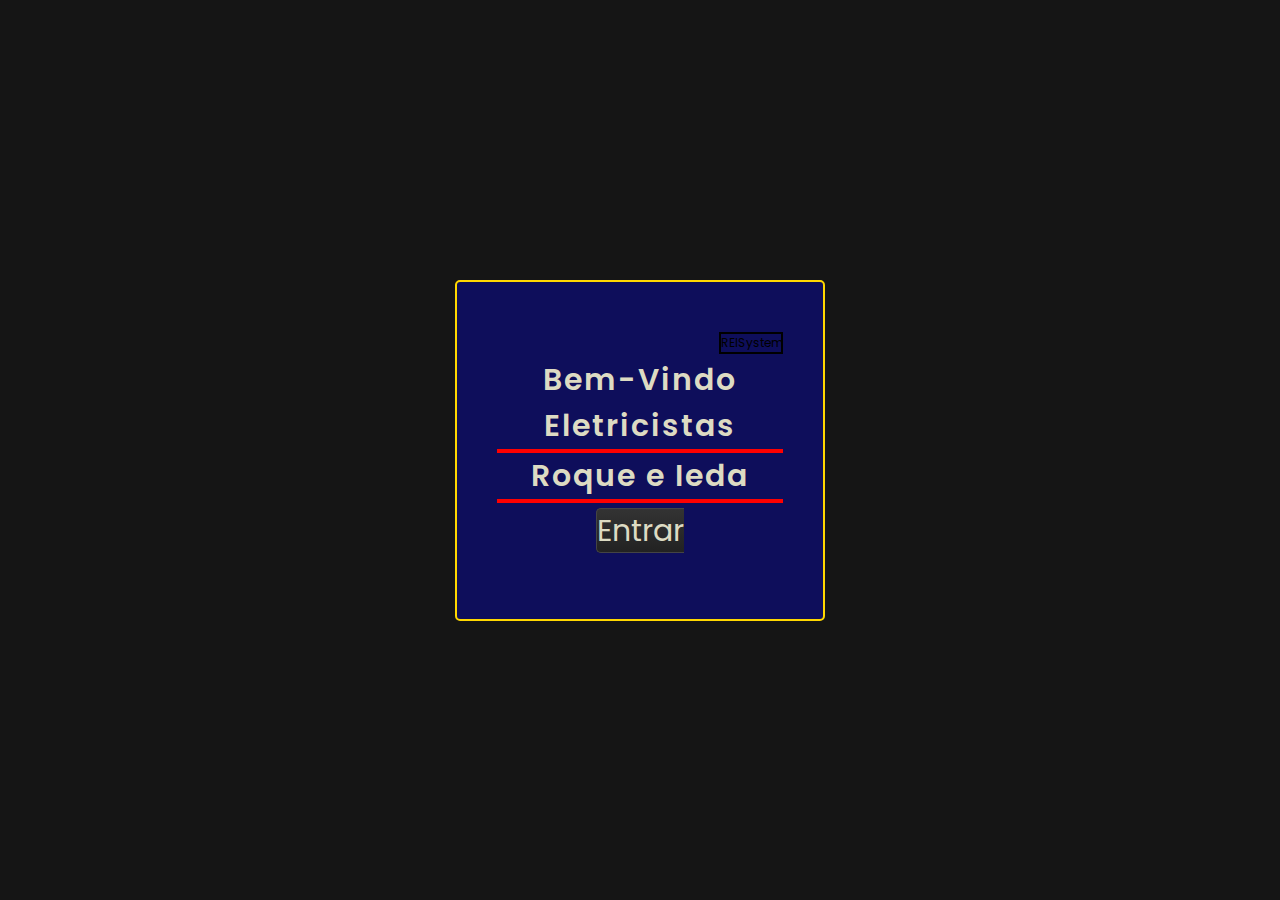
<file: index.html>
<!-- Autor: Wiliam G.Fagundes -->
<!DOCTYPE html>
<html lang="pt-br">
<head>
    <meta charset="UTF-8">
    <meta name="viewport" content="width=device-width, initial-scale=1.0">
    <title>Entrar</title>
    <link rel='stylesheet' href='https://cdnjs.cloudflare.com/ajax/libs/font-awesome/5.15.3/css/all.min.css'>
    <link rel="stylesheet" href="./style.css">
</head>
<body>
  <div class="login-form">
    <div class="R">REISystem</div>
    <br>
    <div class="text">
      Bem-Vindo Eletricistas
    </div>
    <div class="l">
    </div>
    <div class="text">
      Roque e Ieda
    </div>
    <div class="l">
    </div>
    <a class="botao" href="inicio.html">Entrar</a> 
  </div>  
</body>
</html>
</file>
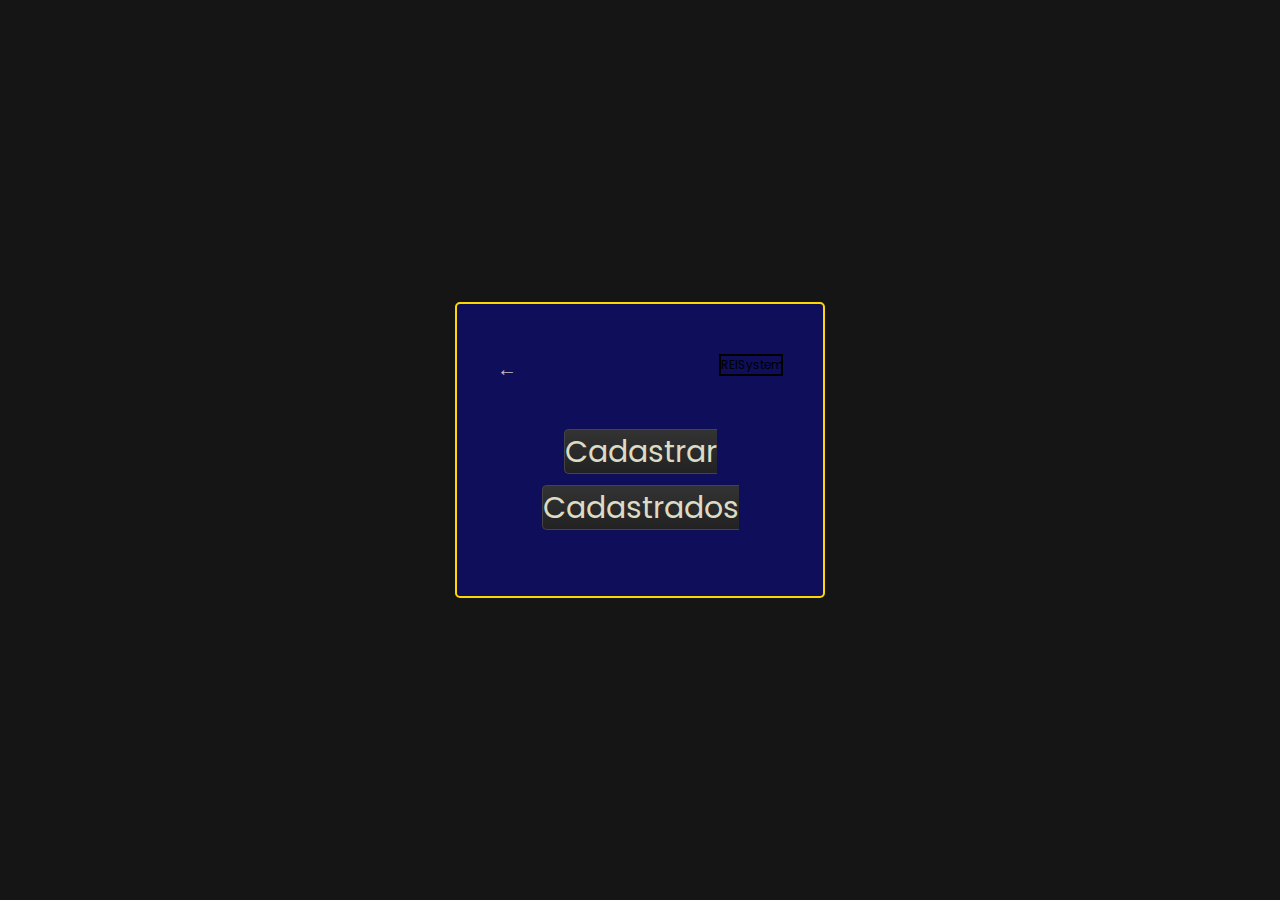
<file: inicio.html>
<!-- Autor: Wiliam G.Fagundes -->
<!DOCTYPE html>
<html lang="pt-br">
<head>
    <meta charset="UTF-8">
    <meta name="viewport" content="width=device-width, initial-scale=1.0">
    <title>inicio</title>
    <link rel='stylesheet' href='https://cdnjs.cloudflare.com/ajax/libs/font-awesome/5.15.3/css/all.min.css'>
    <link rel="stylesheet" href="./style.css">
</head>
<body>
    <div class="login-form">
        <div class="R">REISystem</div>
        <a class="voltar" href="index.html">←</a>
        <div class="text">
        </div>
        <form>
            <div>
                <a class="botao" href="http://localhost/wiliam/cadastrar.php">Cadastrar</a>    
            </div>
            <div>
                <a class="botao" href="http://localhost/wiliam/cadastrados.php">Cadastrados</a>
            </div>
           
        </form>
</body>
</html>
</file>
<file: style.css>
/* Autor: Wiliam G.Fagundes */
@import url("https://fonts.googleapis.com/css?family=Poppins&display=swap");
* {
  margin: 0;
  padding: 0;
  font-family: "Poppins", sans-serif;
}
body {
  display: flex;
  height: 100vh;
  text-align: center;
  align-items: center;
  justify-content: center;
  background: #151515;
}
.div1{
  width: 250px;
  height: 40px;
  display: flex;
  color: #dddbc3;
  background: silver;
}
.l{
  border: 2px solid rgba(255, 0, 0, 1);
}
.R{
  width: 60px;
  display: flex;
  border: 2px solid black;
  font-size: 12px;
  float: right;
}
.botao{
  height: 60px;
  width: 100%;
  color: #dddbc3;
  font-size: 30px;
  line-height: 56px;
  border: 1px solid #444;
  border-right: none;
  border-radius: 5px 0 0 5px;
  background: linear-gradient(#333, #222);
  text-decoration: none;
}
.voltar{
  display: flex;
  text-decoration: none;
  color: silver;
  font-size: 20px;
}
.login-form {
  position: relative;
  width: 370px;
  height: auto;
  background: rgba(0, 0, 255, 0.30);
  padding: 50px 40px 60px;
  box-sizing: border-box;
  border: 2px solid #ffd700;
  border-radius: 5px;
  box-shadow: inset 0 0 1px #272727;
}
.text {
  font-size: 30px;
  color: #dddbc3;
  font-weight: 600;
  letter-spacing: 2px;
}
form {
  margin-top: 40px;
}
form .field {
  margin-top: 20px;
  display: flex;
}
.field .fas {
  height: 50px;
  width: 60px;
  color: #868686;
  font-size: 20px;
  line-height: 50px;
  border: 1px solid #444;
  border-right: none;
  border-radius: 5px 0 0 5px;
  background: linear-gradient(#333, #222);
}
.field input,
form button {
  height: 50px;
  width: 100%;
  outline: none;
  font-size: 19px;
  color: #868686;
  padding: 0 15px;
  border-radius: 0 5px 5px 0;
  border: 1px solid #444;
  caret-color: #c7c7c7;
  background: linear-gradient(#333, #222);
}
</file>
